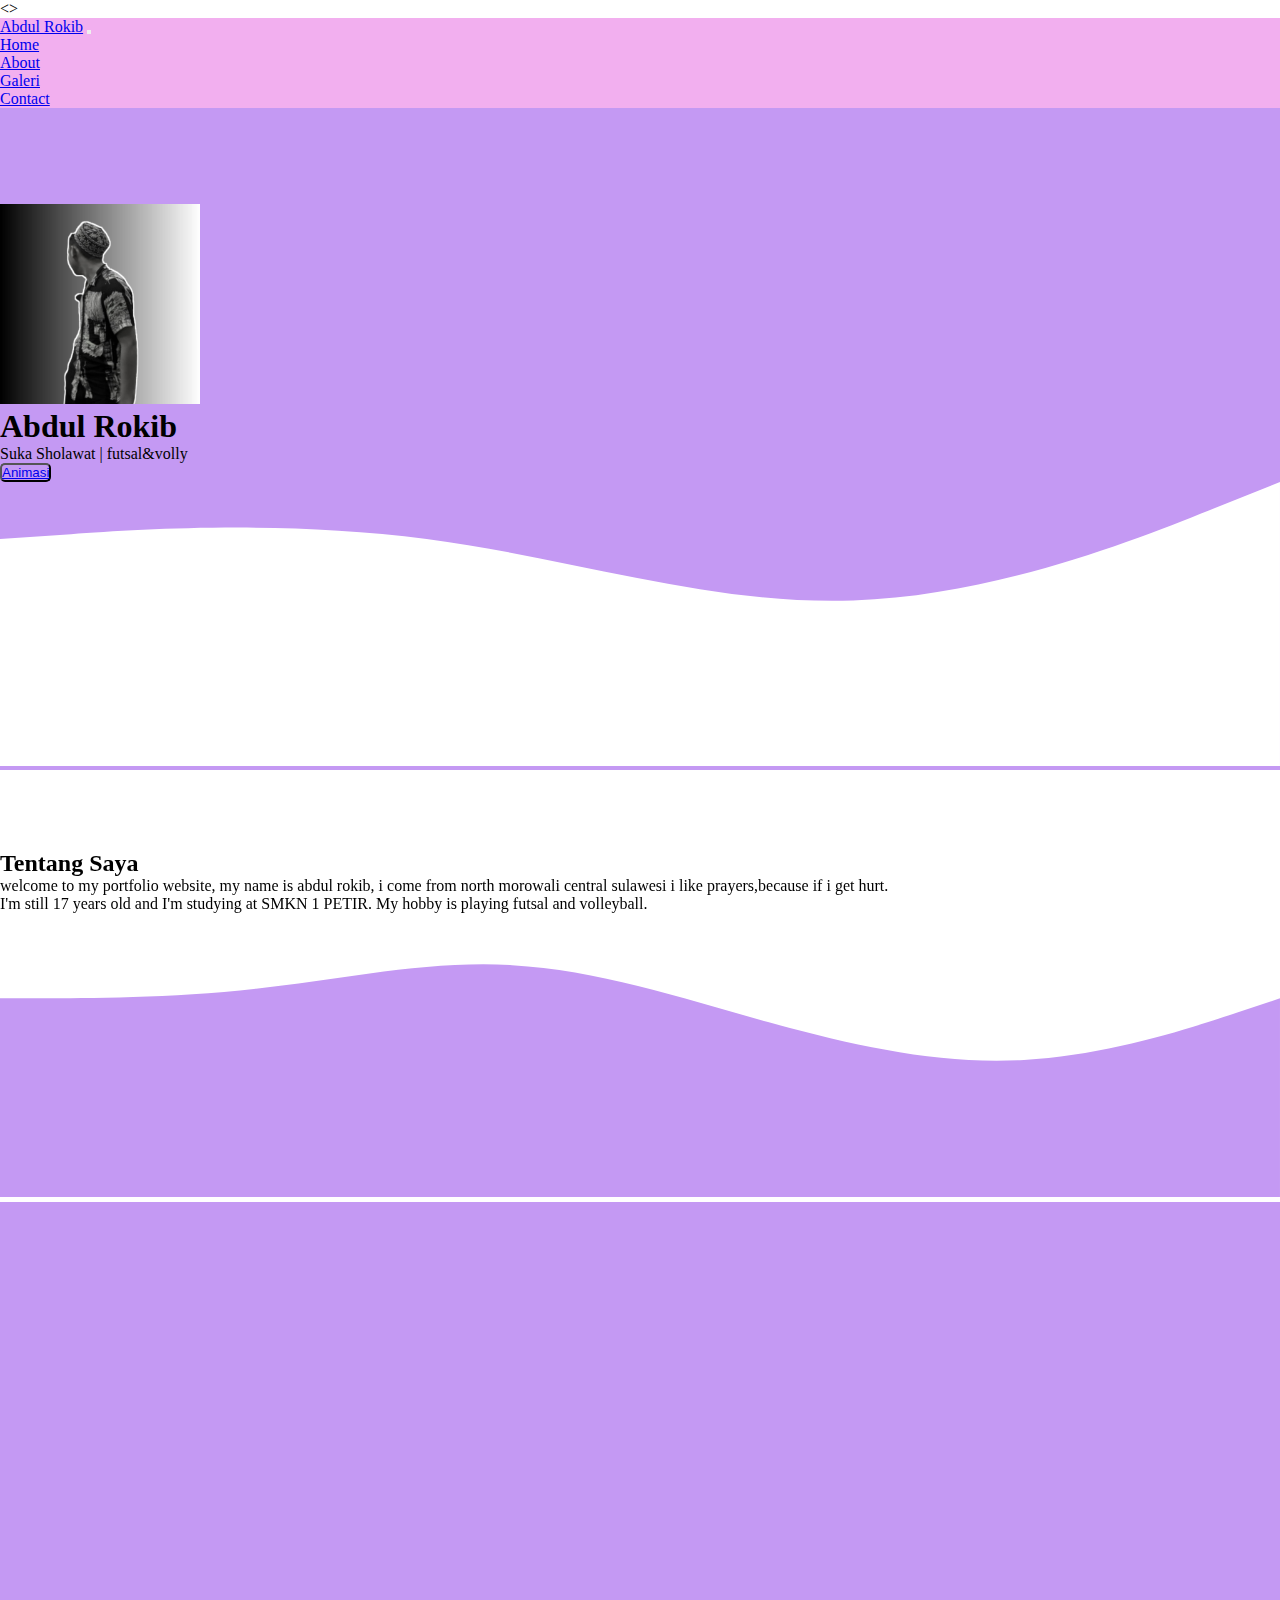
<file: tgs kk adii/index.html>
<!DOCTYPE html>
<html lang="en">
  <head>
    <!-- Required meta tags -->
    <meta charset="utf-8" />
    <meta name="viewport" content="width=device-width, initial-scale=1" />

    <!-- aos -->
    <link rel="stylesheet" href="https://unpkg.com/aos@next/dist/aos.css" />
    <!-- love -->
    <link rel="stylesheet" href="https://cdn.jsdelivr.net/npm/bootstrap-icons@1.11.3/font/bootstrap-icons.min.css">
    <!-- css -->
    <link rel="stylesheet" href="css/style.css" />

    <!-- Bootstrap CSS -->
    <link href="https://cdn.jsdelivr.net/npm/bootstrap@5.0.2/dist/css/bootstrap.min.css" rel="stylesheet" integrity="sha384-EVSTQN3/azprG1Anm3QDgpJLIm9Nao0Yz1ztcQTwFspd3yD65VohhpuuCOmLASjC" crossorigin="anonymous" />

    <title>My Portfolio | Abdul Rokib</title>
  </head>
  <body id="home">
  <>
    <!-- navnar -->
    <nav class="navbar navbar-expand-lg navbar-dark shadow-sm fixed-top" style="background-color: #f2afef">
      <div class="container">
        <a class="navbar-brand" href="#">Abdul Rokib</a>
        <button class="navbar-toggler" type="button" data-bs-toggle="collapse" data-bs-target="#navbarNav" aria-controls="navbarNav" aria-expanded="false" aria-label="Toggle navigation">
          <span class="navbar-toggler-icon"></span>
        </button>
        <div class="collapse navbar-collapse" id="navbarNav">
          <ul class="navbar-nav ms-auto">
            <li class="nav-item">
              <a class="nav-link active" aria-current="page" href="#home">Home</a>
            </li>
            <li class="nav-item">
              <a class="nav-link" href="#about">About</a>
            </li>
            <li class="nav-item">
              <a class="nav-link" href="#gambar">Galeri</a>
            </li>
            <li class="nav-item">
              <a class="nav-link" href="#contact">Contact</a>
            </li>
          </ul>
        </div>
      </div>
    </nav>
    <!-- end navbar -->

    <!-- jumbotron -->
    <section class="jumbotron text-center">
      <img src="img/profil.jpg" alt="" width="200" class="rounded-circle img-thumbnail" data-aos="flip-left"/>
      <h1 class="display-4">Abdul Rokib</h1>
      <p class="lead">Suka Sholawat | futsal&volly</p>
      <button class="wow"><a href="index2.html">Animasi</a></button>
      <svg xmlns="http://www.w3.org/2000/svg" viewBox="0 0 1440 320">
        <path
          fill="#ffff"
          fill-opacity="100"
          d="M0,64L80,58.7C160,53,320,43,480,64C640,85,800,139,960,133.3C1120,128,1280,64,1360,32L1440,0L1440,320L1360,320C1280,320,1120,320,960,320C800,320,640,320,480,320C320,320,160,320,80,320L0,320Z"
        ></path>
      </svg>
      
    </section>
    <!-- end jumbotron -->

    <!-- about -->
    <section id="about" data-aos="flip-left">
      <div class="container">
        <div class="row text-center mb-5">
          <div class="col">
  <h2>Tentang Saya</h2>
            
          </div>
        </div>
        <div class="row justify-content-center fs-5 text-center">
          <div class="col-md-4">
            <p>welcome to my portfolio website, my name is abdul rokib, i come from north morowali central sulawesi i like prayers,because if i get hurt.</p>
          </div>
          <div class="col-md-4">
            <p>I'm still 17 years old and I'm studying at SMKN 1 PETIR. My hobby is playing futsal and volleyball.</p>
          </div>
        </div>
      </div>
      <svg xmlns="http://www.w3.org/2000/svg" viewBox="0 0 1440 320">
        <path
          fill=" #c499f3"
          fill-opacity="1"
          d="M0,96L48,96C96,96,192,96,288,85.3C384,75,480,53,576,58.7C672,64,768,96,864,122.7C960,149,1056,171,1152,165.3C1248,160,1344,128,1392,112L1440,96L1440,320L1392,320C1344,320,1248,320,1152,320C1056,320,960,320,864,320C768,320,672,320,576,320C480,320,384,320,288,320C192,320,96,320,48,320L0,320Z"
        ></path>
      </svg>
    </section>
    <!-- end about -->

    <!-- gambar -->
    <section id="gambar">
      <div class="container"  data-aos="zoom-out-left">
        <div class="row text-center mb-5">
          <div class="col">
            <h2>Blue Galeri</h2>
          </div>
        </div>
        <div class="row justify-content-center">
          <div class="col-md-4 mb-3">
            <div class="card">
              <img src="img/1.jpg" class="card-img-top" alt="1"  data-aos="zoom-out-left"/>
              <div class="card-body">
              </div>
            </div>
          </div>
          <div class="col-md-4 mb-3">
            <div class="card">
              <img src="img/2.jpg" class="card-img-top" alt="1"  data-aos="zoom-out-left"/>
              <div class="card-body">
                
              </div>
            </div>
          </div>
          <div class="col-md-4 mb-3">
            <div class="card">
              <img src="img/3.jpg" class="card-img-top" alt="1" data-aos="flip-left"
              data-aos-easing="ease-out-cubic"
              data-aos-duration="2000" />
              <div class="card-body">
                
              </div>
            </div>
          </div>
          <div class="col-md-4 mb-3">
            <div class="card">
              <img src="img/4.jpg" class="card-img-top" alt="1" data-aos="flip-left"
              data-aos-easing="ease-out-cubic"
              data-aos-duration="2000"/>
              <div class="card-body">
                
              </div>
            </div>
          </div>
          <div class="col-md-4 mb-3">
            <div class="card">
              <img src="img/5.jpg" class="card-img-top" alt="1"data-aos="flip-left" />
              <div class="card-body">
                
              </div>
            </div>
          </div>
          <div class="col-md-4 mb-3">
            <div class="card">
              <img src="img/6.jpg" class="card-img-top" alt="1"data-aos="flip-left" />
              <div class="card-body">
                
              </div>
            </div>
          </div>
          <div class="col-md-4 mb-3">
            <div class="card">
              <img src="img/7.jpg" class="card-img-top" alt="1"data-aos="fade-down-right" />
              <div class="card-body">

              </div>
            </div>
          </div>
          <div class="col-md-4 mb-3">
            <div class="card">
              <img src="img/8.jpg" class="card-img-top" alt="1"data-aos="fade-down-right" />
              <div class="card-body">
                
              </div>
            </div>
          </div>
          <div class="col-md-4 mb-3">
            <div class="card">
              <img src="img/9.jpg" class="card-img-top" alt="1"data-aos="fade-up-right" />
              <div class="card-body">

              </div>
            </div>
          </div>
          <div class="col-md-4 mb-3">
            <div class="card">
              <img src="img/10.jpg" class="card-img-top" alt="1"data-aos="fade-up-right" />
              <div class="card-body">

              </div>
            </div>
          </div>
          <div class="col-md-4 mb-3">
            <div class="card">
              <img src="img/11.jpg" class="card-img-top" alt="1"data-aos="fade-up-right" />
              <div class="card-body">

              </div>
            </div>
          </div>
          <div class="col-md-4 mb-3">
            <div class="card">
              <img src="img/12.jpg" class="card-img-top" alt="1"data-aos="fade-up-right" />
              <div class="card-body">

              </div>
            </div>
          </div>
          <div class="col-md-4 mb-3">
            <div class="card">
              <img src="img/13.jpg" class="card-img-top" alt="1"data-aos="fade-up-right" />
              <div class="card-body">

              </div>
            </div>
          </div>
              </div>
            </div>
          </div>
          <div class="col-md-4 mb-3">
            <div class="card">
              <img src="img/14.jpg" class="card-img-top" alt="1"data-aos="fade-up-right" />
              <div class="card-body">

              </div>
            </div>
          </div>
          <div class="col-md-4 mb-3">
            <div class="card">
              <img src="img/pkl1.jpg" class="card-img-top" alt="1" data-aos="fade-down" />
              <div class="card-body">

              </div>
            </div>
          </div>
          <div class="col-md-4 mb-3">
            <div class="card">
              <img src="img/pkl2.jpg" class="card-img-top" alt="1"data-aos="fade-down" />
              <div class="card-body">

              </div>
            </div>
          </div>
          <div class="col-md-4 mb-3">
            <div class="card">
              <img src="img/pkl3.jpg" class="card-img-top" alt="1"data-aos="fade-down" />
              <div class="card-body">
                
              </div>
            </div>
          </div>
          <div class="col-md-4 mb-3">
            <div class="card">
              <img src="img/pkl4.jpg" class="card-img-top" alt="1"data-aos="fade-down" />
              <div class="card-body">

              </div>
            </div>
          </div>
        </div>
      </div>
      <svg xmlns="http://www.w3.org/2000/svg" viewBox="0 0 1440 320">
        <path
          fill=" #fff"
          fill-opacity="1"
          d="M0,128L34.3,144C68.6,160,137,192,206,208C274.3,224,343,224,411,213.3C480,203,549,181,617,165.3C685.7,149,754,139,823,133.3C891.4,128,960,128,1029,160C1097.1,192,1166,256,1234,272C1302.9,288,1371,256,1406,240L1440,224L1440,320L1405.7,320C1371.4,320,1303,320,1234,320C1165.7,320,1097,320,1029,320C960,320,891,320,823,320C754.3,320,686,320,617,320C548.6,320,480,320,411,320C342.9,320,274,320,206,320C137.1,320,69,320,34,320L0,320Z"
        ></path>
      </svg>
    </section>
    <!-- end gambar -->
   
  


    <!-- contact -->
    <section id="contact">
      <div class="container">
        <div class="row text-center mb-5">
          <div class="col">
            <h2>Contact Me</h2>
          </div>
        </div>
        <div class="row justify-content-center">
          <div class="col-md-8"></div>
        </div>
      </div>
      <div class="alert alert-success alert-dismissible fade show d-none my-alert" role="alert">
        <strong>terima kasih</strong> pesan anda sudah kami terima semoga anda berbahagia.
        <button type="button" class="btn-close" data-bs-dismiss="alert" aria-label="Close"></button>
      </div>
    <form name="abdul-rokib">
      <div class="mb-3">
        <label for="name" class="form-label">Nama Lengkap</label>
        <input type="text" class="form-control" id="name" aria-describedby="name" name="nama"/>
      </div>
      <div class="mb-3">
        <label for="email" class="form-label">Email</label>
        <input type="email" class="form-control" id="email" aria-describedby="email" name="email"/>
      </div>
      <div class="mb-3">
        <label for="pesan" class="form-label">pesan</label>
        <textarea class="form-control" id="pesan" rows="3" name="pesan"></textarea>
      </div>
      <button type="submit" class="btn btn-primary btn-kirim">Kirim</button>
      <button class="btn btn-primary btn-loading d-none" type="button" disabled>
        <span class="spinner-border spinner-border-sm" role="status" aria-hidden="true"></span>
        Loading...
      </button>
    </form>
    </div>
    </div>
    </div>
    <svg xmlns="http://www.w3.org/2000/svg" viewBox="0 0 1440 320"><path fill=" #f2afef" fill-opacity="1" d="M0,96L34.3,101.3C68.6,107,137,117,206,133.3C274.3,149,343,171,411,181.3C480,192,549,192,617,186.7C685.7,181,754,171,823,170.7C891.4,171,960,181,1029,192C1097.1,203,1166,213,1234,197.3C1302.9,181,1371,139,1406,117.3L1440,96L1440,320L1405.7,320C1371.4,320,1303,320,1234,320C1165.7,320,1097,320,1029,320C960,320,891,320,823,320C754.3,320,686,320,617,320C548.6,320,480,320,411,320C342.9,320,274,320,206,320C137.1,320,69,320,34,320L0,320Z"></path><div class="social-icon-footer text-center">

      <div class="ikon">
      <a href="https://www.instagram.com/okibbang/" target="_blank" class="tiktok-icon">
      <svg xmlns="http://www.w3.org/2000/svg" width="16" height="16" fill="currentColor" class="bi bi-instagram" viewBox="0 0 16 16">
        <path d="M8 0C5.829 0 5.556.01 4.703.048 3.85.088 3.269.222 2.76.42a3.9 3.9 0 0 0-1.417.923A3.9 3.9 0 0 0 .42 2.76C.222 3.268.087 3.85.048 4.7.01 5.555 0 5.827 0 8.001c0 2.172.01 2.444.048 3.297.04.852.174 1.433.372 1.942.205.526.478.972.923 1.417.444.445.89.719 1.416.923.51.198 1.09.333 1.942.372C5.555 15.99 5.827 16 8 16s2.444-.01 3.298-.048c.851-.04 1.434-.174 1.943-.372a3.9 3.9 0 0 0 1.416-.923c.445-.445.718-.891.923-1.417.197-.509.332-1.09.372-1.942C15.99 10.445 16 10.173 16 8s-.01-2.445-.048-3.299c-.04-.851-.175-1.433-.372-1.941a3.9 3.9 0 0 0-.923-1.417A3.9 3.9 0 0 0 13.24.42c-.51-.198-1.092-.333-1.943-.372C10.443.01 10.172 0 7.998 0zm-.717 1.442h.718c2.136 0 2.389.007 3.232.046.78.035 1.204.166 1.486.275.373.145.64.319.92.599s.453.546.598.92c.11.281.24.705.275 1.485.039.843.047 1.096.047 3.231s-.008 2.389-.047 3.232c-.035.78-.166 1.203-.275 1.485a2.5 2.5 0 0 1-.599.919c-.28.28-.546.453-.92.598-.28.11-.704.24-1.485.276-.843.038-1.096.047-3.232.047s-2.39-.009-3.233-.047c-.78-.036-1.203-.166-1.485-.276a2.5 2.5 0 0 1-.92-.598 2.5 2.5 0 0 1-.6-.92c-.109-.281-.24-.705-.275-1.485-.038-.843-.046-1.096-.046-3.233s.008-2.388.046-3.231c.036-.78.166-1.204.276-1.486.145-.373.319-.64.599-.92s.546-.453.92-.598c.282-.11.705-.24 1.485-.276.738-.034 1.024-.044 2.515-.045zm4.988 1.328a.96.96 0 1 0 0 1.92.96.96 0 0 0 0-1.92m-4.27 1.122a4.109 4.109 0 1 0 0 8.217 4.109 4.109 0 0 0 0-8.217m0 1.441a2.667 2.667 0 1 1 0 5.334 2.667 2.667 0 0 1 0-5.334"/>
        </a>
      </svg>
      <a href="https://www.tiktok.com/@abdulrokib77/" target="_blank" class="tiktok-icon">
      <svg xmlns="http://www.w3.org/2000/svg" width="16" height="16" fill="currentColor" class="bi bi-tiktok" viewBox="0 0 16 16">
        <path d="M9 0h1.98c.144.715.54 1.617 1.235 2.512C12.895 3.389 13.797 4 15 4v2c-1.753 0-3.07-.814-4-1.829V11a5 5 0 1 1-5-5v2a3 3 0 1 0 3 3z"/>            
        </a>
      
      </svg>
      <a href="https://www.facebook.com/Bang Okib/" target="_blank" class="facebok-icon">
      <svg xmlns="http://www.w3.org/2000/svg" width="16" height="16" fill="currentColor" class="bi bi-facebook" viewBox="0 0 16 16">
        <path d="M16 8.049c0-4.446-3.582-8.05-8-8.05C3.58 0-.002 3.603-.002 8.05c0 4.017 2.926 7.347 6.75 7.951v-5.625h-2.03V8.05H6.75V6.275c0-2.017 1.195-3.131 3.022-3.131.876 0 1.791.157 1.791.157v1.98h-1.009c-.993 0-1.303.621-1.303 1.258v1.51h2.218l-.354 2.326H9.25V16c3.824-.604 6.75-3.934 6.75-7.951"/>
         </a>
      </svg>
    </div>

    
  </section>
     <!-- end contact -->

     <!-- footer -->
     <footer id="footer" class=" text-white text-center">
      <p>Cretae with <i class="bi bi-heart-fill"></i> by <a href="https://www.instagram.com/okibbang/" class="text-white fw-bold">Abdul Rokib</a></p>
     </footer>

     <!-- scrip animasi -->
     <script src="https://unpkg.com/aos@next/dist/aos.js"></script>
     <script>
       AOS.init();
     </script>
     <!-- end scrip animasi -->


     <!-- end footer -->
    <script src="https://cdn.jsdelivr.net/npm/bootstrap@5.0.2/dist/js/bootstrap.bundle.min.js" integrity="sha384-MrcW6ZMFYlzcLA8Nl+NtUVF0sA7MsXsP1UyJoMp4YLEuNSfAP+JcXn/tWtIaxVXM" crossorigin="anonymous"></script>

    <script>
      const scriptURL = 'https://script.google.com/macros/s/AKfycbyJuqXr3Prqs7ctAv9bHvCI0bryTCVoRrkdnpPCRZhsBfwKssIqerX5mC1NwHRrTYII/exec'
      const form = document.forms['abdul-rokib']
      const btnKirim = document.querySelector('.btn-kirim');
      const btnLoading = document.querySelector('.btn-loading');
      const myAlert = document.querySelector('.my-alert');

      form.addEventListener('submit', e => {
        e.preventDefault()
        // ketika tombol submit dikklik
        // tampilkan tombol loading,hilangkan tombol kirim
        btnLoading.classList.toggle('d-none');
        btnKirim.classList.toggle('d-none')
        fetch(scriptURL, { method: 'POST', body: new FormData(form)
      })
          .then(response => {
            // tampilkan tombol kirim,hilangkan tombol loading
            btnLoading.classList.toggle('d-none');
            btnKirim.classList.toggle('d-none')
            // my-alert
            myAlert.classList.toggle('d-none');
            // riset formnya
            form.riset
            console.log('Success!', response)
          })
          .catch(error => console.error('Error!', error.message))
      })
    </script>
    
  </body>
</html>
</file>
<file: tgs kk adii/css/style.css>
* {
    padding: 0;
    margin: 0;
}
/* jumbotron */
.jumbotron {
    padding-top: 6rem ;
    background-color: #c499f3;
}
/* end jumbotron */

/* gamabr */
#gambar {
    background-color: #c499f3;

}
section {
    padding-top: 5rem;
}
#footer {
    margin-top: -40px;
}
 .ikon {
    margin-top: -27px;
}
.q {
    background-color: #c499f3;
    border: 4px;
}
/* animasi */
.wow {
    border-radius: 5px;
    
    background-color: #c499f3;
}
</file>
